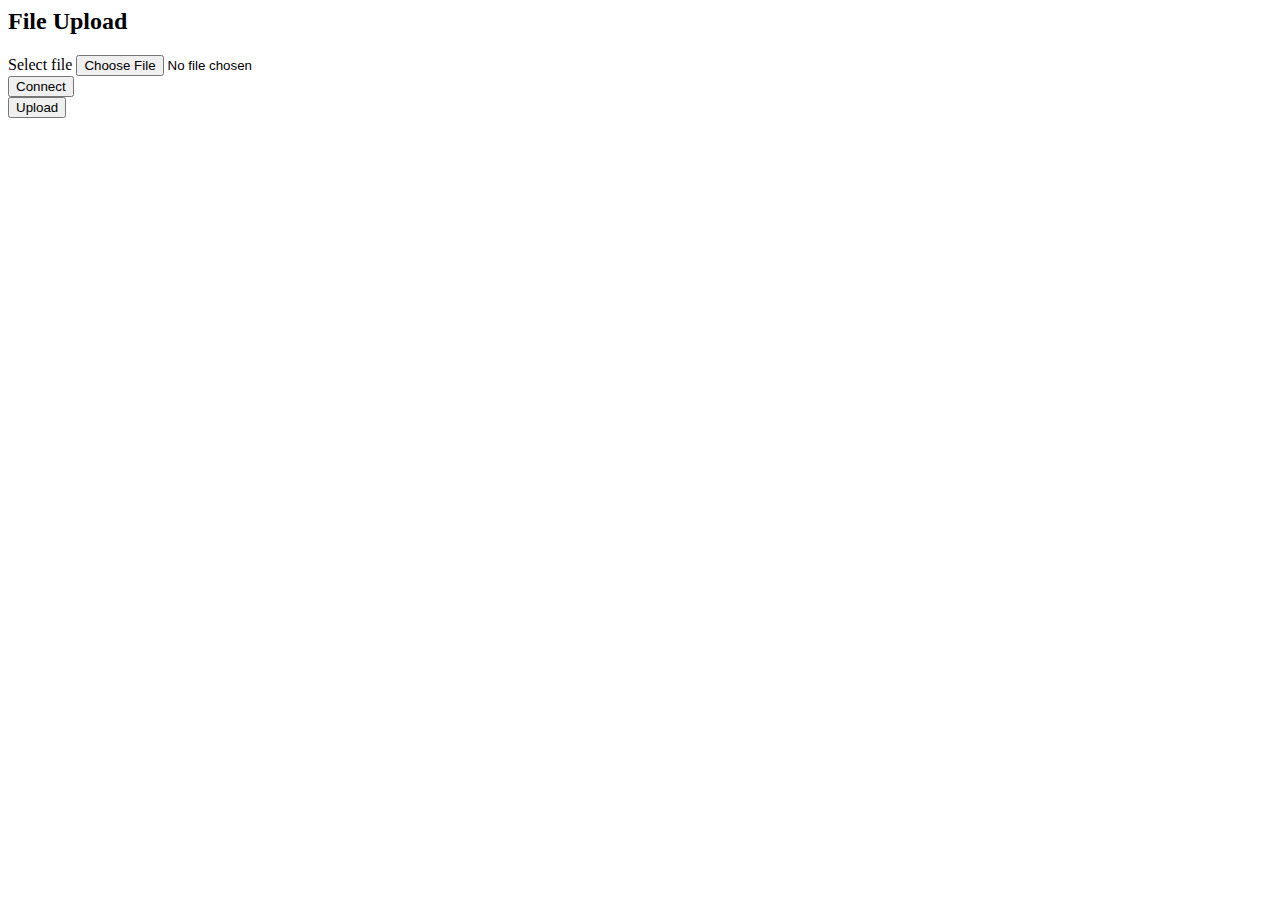
<file: Server/html/teste.html>
<html>
<head>
<meta http-equiv="Content-Type" content="text/html; charset=UTF-8" />
<title>Chat</title>
</head>
<body>
    <h2>File Upload</h2>
    Select file
    <input type="file" id="filename" />
    <br>
    <input type="button" value="Connect" onclick="connectChatServer()" />
    <br>
    <input type="button" value="Upload" onclick="sendFile()" />
    <script>
        var ws;

        function connectChatServer() {
            ws = new WebSocket(
                    "ws://localhost:40320/ws/");

            ws.binaryType = "arraybuffer";
            ws.onopen = function() {
                alert("Connected.")
            };

            ws.onmessage = function(evt) {
                alert(evt.msg);
            };

            ws.onclose = function() {
                alert("Connection is closed...");
            };
            ws.onerror = function(e) {
                alert(e.msg);
            }

        }


        function sendFile() {
            var file = document.getElementById('filename').files[0];
            ws.send('filename:'+file.name);
            var reader = new FileReader();
            var rawData = new ArrayBuffer();            

            var fStart = 0; //start byte
            var fEnd = 1024*1024; //packet size & end byte when slicing file.
            var fileFrag; //file fragment                       

            reader.loadend = function() {           
                console.log('load end');
            }

            reader.onload = function(e) {
                if(e.target.readyState == FileReader.DONE) {
                    rawData = e.target.result;              
                    //var blob = new Blob([rawData]);           
                    ws.send(rawData);   
                }               
            }

            fileFrag = file.slice(fStart, fEnd);
            reader.readAsArrayBuffer(fileFrag);         

            objRun = setInterval(function() {               
                if (ws.bufferedAmount == 0) {                   
                    if(reader.readyState == FileReader.DONE) {                      
                        if(fStart<file.size) {                          
                            fStart = fEnd + 1;
                            fEnd = fStart + 1024*1024;
                            fileFrag = file.slice(fStart, fEnd);
                            console.log('fileFrag Size: ' + fileFrag.size + 'Frag End: ' + fEnd);
                            reader.readAsArrayBuffer(fileFrag); 
                        } else clearInterval(objRun);
                    } //end of readyState
                } //end of ws.buffer
            }, 5);//end of setInterval      
        }//end of sendFile()    

    </script>
</body>
</html>
</file>
